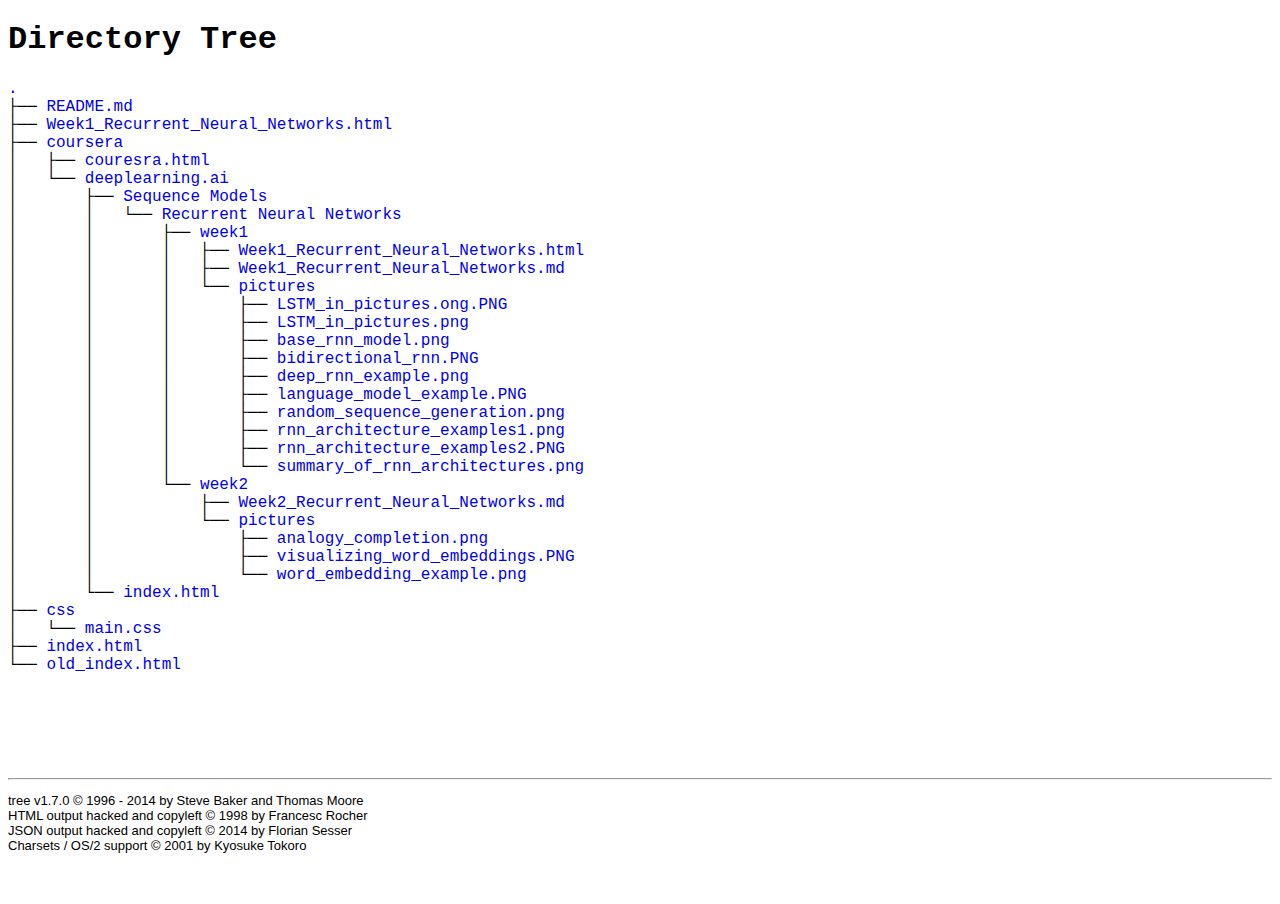
<file: index.html>
<!DOCTYPE html>
<html>
<head>
 <meta http-equiv="Content-Type" content="text/html; charset=UTF-8">
 <meta name="Author" content="Made by 'tree'">
 <meta name="GENERATOR" content="$Version: $ tree v1.7.0 (c) 1996 - 2014 by Steve Baker, Thomas Moore, Francesc Rocher, Florian Sesser, Kyosuke Tokoro $">
 <title>Directory Tree</title>
 <style type="text/css">
  <!-- 
  BODY { font-family : ariel, monospace, sans-serif; }
  P { font-weight: normal; font-family : ariel, monospace, sans-serif; color: black; background-color: transparent;}
  B { font-weight: normal; color: black; background-color: transparent;}
  A:visited { font-weight : normal; text-decoration : none; background-color : transparent; margin : 0px 0px 0px 0px; padding : 0px 0px 0px 0px; display: inline; }
  A:link    { font-weight : normal; text-decoration : none; margin : 0px 0px 0px 0px; padding : 0px 0px 0px 0px; display: inline; }
  A:hover   { color : #000000; font-weight : normal; text-decoration : underline; background-color : yellow; margin : 0px 0px 0px 0px; padding : 0px 0px 0px 0px; display: inline; }
  A:active  { color : #000000; font-weight: normal; background-color : transparent; margin : 0px 0px 0px 0px; padding : 0px 0px 0px 0px; display: inline; }
  .VERSION { font-size: small; font-family : arial, sans-serif; }
  .NORM  { color: black;  background-color: transparent;}
  .FIFO  { color: purple; background-color: transparent;}
  .CHAR  { color: yellow; background-color: transparent;}
  .DIR   { color: blue;   background-color: transparent;}
  .BLOCK { color: yellow; background-color: transparent;}
  .LINK  { color: aqua;   background-color: transparent;}
  .SOCK  { color: fuchsia;background-color: transparent;}
  .EXEC  { color: green;  background-color: transparent;}
  -->
 </style>
</head>
<body>
	<h1>Directory Tree</h1><p>
	<a href=".">.</a><br>
	├── <a href="./README.md">README.md</a><br>
	├── <a href="./Week1_Recurrent_Neural_Networks.html">Week1_Recurrent_Neural_Networks.html</a><br>
	├── <a href="./coursera/">coursera</a><br>
	│   ├── <a href="./coursera/couresra.html">couresra.html</a><br>
	│   └── <a href="./coursera/deeplearning.ai/">deeplearning.ai</a><br>
	│   &nbsp;&nbsp;&nbsp; ├── <a href="./coursera/deeplearning.ai/Sequence%20Models/">Sequence Models</a><br>
	│   &nbsp;&nbsp;&nbsp; │   └── <a href="./coursera/deeplearning.ai/Sequence%20Models/Recurrent%20Neural%20Networks/">Recurrent Neural Networks</a><br>
	│   &nbsp;&nbsp;&nbsp; │   &nbsp;&nbsp;&nbsp; ├── <a href="./coursera/deeplearning.ai/Sequence%20Models/Recurrent%20Neural%20Networks/week1/">week1</a><br>
	│   &nbsp;&nbsp;&nbsp; │   &nbsp;&nbsp;&nbsp; │   ├── <a href="./coursera/deeplearning.ai/Sequence%20Models/Recurrent%20Neural%20Networks/week1/Week1_Recurrent_Neural_Networks.html">Week1_Recurrent_Neural_Networks.html</a><br>
	│   &nbsp;&nbsp;&nbsp; │   &nbsp;&nbsp;&nbsp; │   ├── <a href="./coursera/deeplearning.ai/Sequence%20Models/Recurrent%20Neural%20Networks/week1/Week1_Recurrent_Neural_Networks.md">Week1_Recurrent_Neural_Networks.md</a><br>
	│   &nbsp;&nbsp;&nbsp; │   &nbsp;&nbsp;&nbsp; │   └── <a href="./coursera/deeplearning.ai/Sequence%20Models/Recurrent%20Neural%20Networks/week1/pictures/">pictures</a><br>
	│   &nbsp;&nbsp;&nbsp; │   &nbsp;&nbsp;&nbsp; │   &nbsp;&nbsp;&nbsp; ├── <a href="./coursera/deeplearning.ai/Sequence%20Models/Recurrent%20Neural%20Networks/week1/pictures/LSTM_in_pictures.ong.PNG">LSTM_in_pictures.ong.PNG</a><br>
	│   &nbsp;&nbsp;&nbsp; │   &nbsp;&nbsp;&nbsp; │   &nbsp;&nbsp;&nbsp; ├── <a href="./coursera/deeplearning.ai/Sequence%20Models/Recurrent%20Neural%20Networks/week1/pictures/LSTM_in_pictures.png">LSTM_in_pictures.png</a><br>
	│   &nbsp;&nbsp;&nbsp; │   &nbsp;&nbsp;&nbsp; │   &nbsp;&nbsp;&nbsp; ├── <a href="./coursera/deeplearning.ai/Sequence%20Models/Recurrent%20Neural%20Networks/week1/pictures/base_rnn_model.png">base_rnn_model.png</a><br>
	│   &nbsp;&nbsp;&nbsp; │   &nbsp;&nbsp;&nbsp; │   &nbsp;&nbsp;&nbsp; ├── <a href="./coursera/deeplearning.ai/Sequence%20Models/Recurrent%20Neural%20Networks/week1/pictures/bidirectional_rnn.PNG">bidirectional_rnn.PNG</a><br>
	│   &nbsp;&nbsp;&nbsp; │   &nbsp;&nbsp;&nbsp; │   &nbsp;&nbsp;&nbsp; ├── <a href="./coursera/deeplearning.ai/Sequence%20Models/Recurrent%20Neural%20Networks/week1/pictures/deep_rnn_example.png">deep_rnn_example.png</a><br>
	│   &nbsp;&nbsp;&nbsp; │   &nbsp;&nbsp;&nbsp; │   &nbsp;&nbsp;&nbsp; ├── <a href="./coursera/deeplearning.ai/Sequence%20Models/Recurrent%20Neural%20Networks/week1/pictures/language_model_example.PNG">language_model_example.PNG</a><br>
	│   &nbsp;&nbsp;&nbsp; │   &nbsp;&nbsp;&nbsp; │   &nbsp;&nbsp;&nbsp; ├── <a href="./coursera/deeplearning.ai/Sequence%20Models/Recurrent%20Neural%20Networks/week1/pictures/random_sequence_generation.png">random_sequence_generation.png</a><br>
	│   &nbsp;&nbsp;&nbsp; │   &nbsp;&nbsp;&nbsp; │   &nbsp;&nbsp;&nbsp; ├── <a href="./coursera/deeplearning.ai/Sequence%20Models/Recurrent%20Neural%20Networks/week1/pictures/rnn_architecture_examples1.png">rnn_architecture_examples1.png</a><br>
	│   &nbsp;&nbsp;&nbsp; │   &nbsp;&nbsp;&nbsp; │   &nbsp;&nbsp;&nbsp; ├── <a href="./coursera/deeplearning.ai/Sequence%20Models/Recurrent%20Neural%20Networks/week1/pictures/rnn_architecture_examples2.PNG">rnn_architecture_examples2.PNG</a><br>
	│   &nbsp;&nbsp;&nbsp; │   &nbsp;&nbsp;&nbsp; │   &nbsp;&nbsp;&nbsp; └── <a href="./coursera/deeplearning.ai/Sequence%20Models/Recurrent%20Neural%20Networks/week1/pictures/summary_of_rnn_architectures.png">summary_of_rnn_architectures.png</a><br>
	│   &nbsp;&nbsp;&nbsp; │   &nbsp;&nbsp;&nbsp; └── <a href="./coursera/deeplearning.ai/Sequence%20Models/Recurrent%20Neural%20Networks/week2/">week2</a><br>
	│   &nbsp;&nbsp;&nbsp; │   &nbsp;&nbsp;&nbsp; &nbsp;&nbsp;&nbsp; ├── <a href="./coursera/deeplearning.ai/Sequence%20Models/Recurrent%20Neural%20Networks/week2/Week2_Recurrent_Neural_Networks.md">Week2_Recurrent_Neural_Networks.md</a><br>
	│   &nbsp;&nbsp;&nbsp; │   &nbsp;&nbsp;&nbsp; &nbsp;&nbsp;&nbsp; └── <a href="./coursera/deeplearning.ai/Sequence%20Models/Recurrent%20Neural%20Networks/week2/pictures/">pictures</a><br>
	│   &nbsp;&nbsp;&nbsp; │   &nbsp;&nbsp;&nbsp; &nbsp;&nbsp;&nbsp; &nbsp;&nbsp;&nbsp; ├── <a href="./coursera/deeplearning.ai/Sequence%20Models/Recurrent%20Neural%20Networks/week2/pictures/analogy_completion.png">analogy_completion.png</a><br>
	│   &nbsp;&nbsp;&nbsp; │   &nbsp;&nbsp;&nbsp; &nbsp;&nbsp;&nbsp; &nbsp;&nbsp;&nbsp; ├── <a href="./coursera/deeplearning.ai/Sequence%20Models/Recurrent%20Neural%20Networks/week2/pictures/visualizing_word_embeddings.PNG">visualizing_word_embeddings.PNG</a><br>
	│   &nbsp;&nbsp;&nbsp; │   &nbsp;&nbsp;&nbsp; &nbsp;&nbsp;&nbsp; &nbsp;&nbsp;&nbsp; └── <a href="./coursera/deeplearning.ai/Sequence%20Models/Recurrent%20Neural%20Networks/week2/pictures/word_embedding_example.png">word_embedding_example.png</a><br>
	│   &nbsp;&nbsp;&nbsp; └── <a href="./coursera/deeplearning.ai/index.html">index.html</a><br>
	├── <a href="./css/">css</a><br>
	│   └── <a href="./css/main.css">main.css</a><br>
	├── <a href="./index.html">index.html</a><br>
	└── <a href="./old_index.html">old_index.html</a><br>
	<br><br>
	</p>
	<p>
	<br><br>
	</p>
	<hr>
	<p class="VERSION">
		 tree v1.7.0 © 1996 - 2014 by Steve Baker and Thomas Moore <br>
		 HTML output hacked and copyleft © 1998 by Francesc Rocher <br>
		 JSON output hacked and copyleft © 2014 by Florian Sesser <br>
		 Charsets / OS/2 support © 2001 by Kyosuke Tokoro
	</p>
</body>
</html>
</file>
